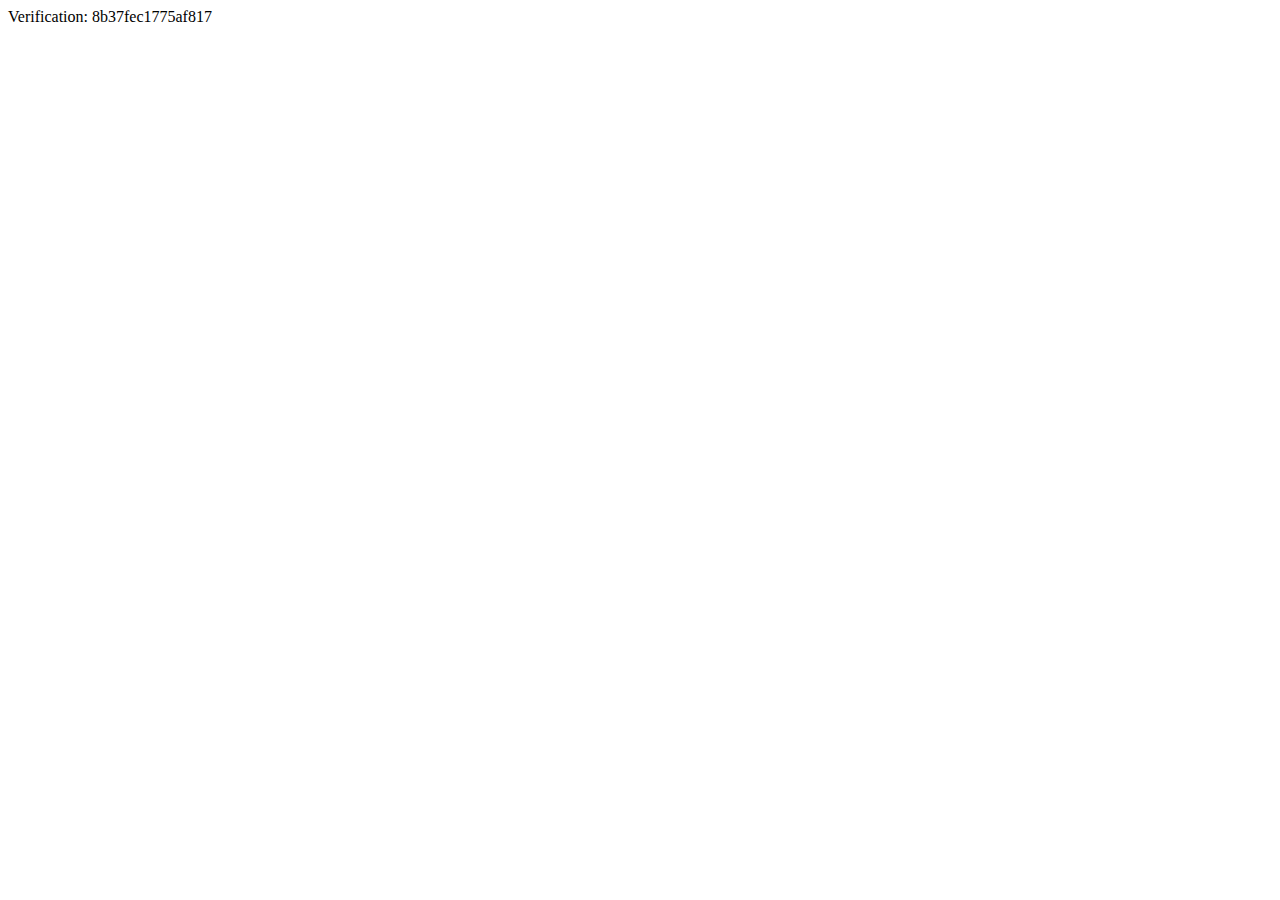
<file: yandex_8b37fec1775af817.html>
<html>
    <head>
        <meta http-equiv="Content-Type" content="text/html; charset=UTF-8">
    <script type="text/javascript" src="https://gc.kis.v2.scr.kaspersky-labs.com/FD126C42-EBFA-4E12-B309-BB3FDD723AC1/main.js?attr=CRlkipPsJlrQIroc8weL3uENocgbbASROdKrRlJlTdWJBAUeM71vZFGYKp_1JNcrEHUYSm3t7JzS_f7SHzvuxLhipgKddYAwoeeqvgrvb1ui9Svbzb3l_gp1Ag51AZcp" charset="UTF-8"></script><link rel="stylesheet" crossorigin="anonymous" href="https://gc.kis.v2.scr.kaspersky-labs.com/E3E8934C-235A-4B0E-825A-35A08381A191/abn/main.css?attr=aHR0cHM6Ly93ZWJtYXN0ZXIueWFuZGV4LnJ1L2Rvd25sb2Fkcy92ZXJpZmljYXRpb24vOGIzN2ZlYzE3NzVhZjgxNy8"/></head>
    <body>Verification: 8b37fec1775af817</body>
</html>
</file>
